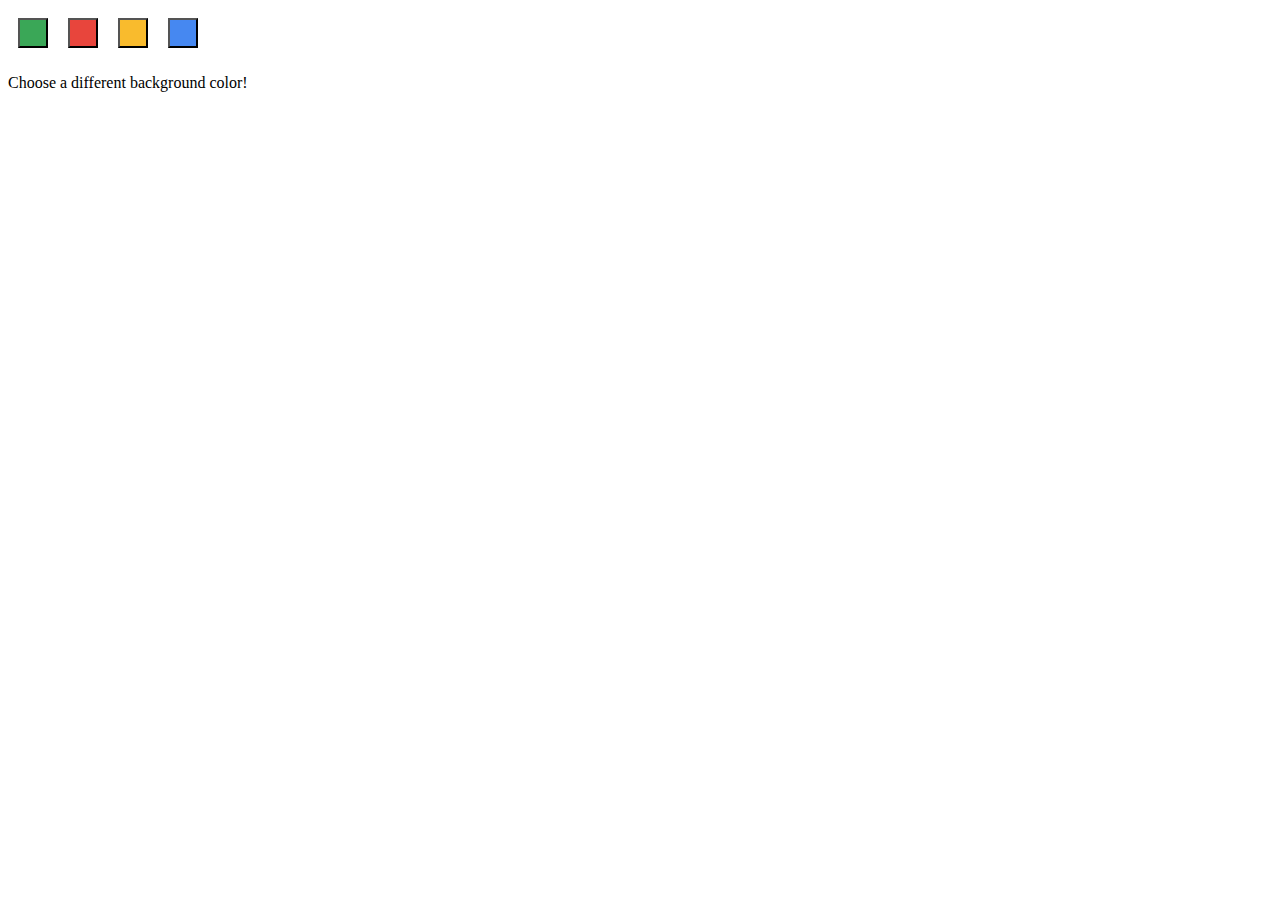
<file: src/chrome-extension-v2/options.html>
<!DOCTYPE html>
<html>
  <head>
    <style>
      button {
        height: 30px;
        width: 30px;
        outline: none;
        margin: 10px;
      }
    </style>
  </head>
  <body>
    <div id="buttonDiv">
    </div>
    <div>
      <p>Choose a different background color!</p>
    </div>
  </body>
  <script src="js/options.js"></script>
</html>
</file>
